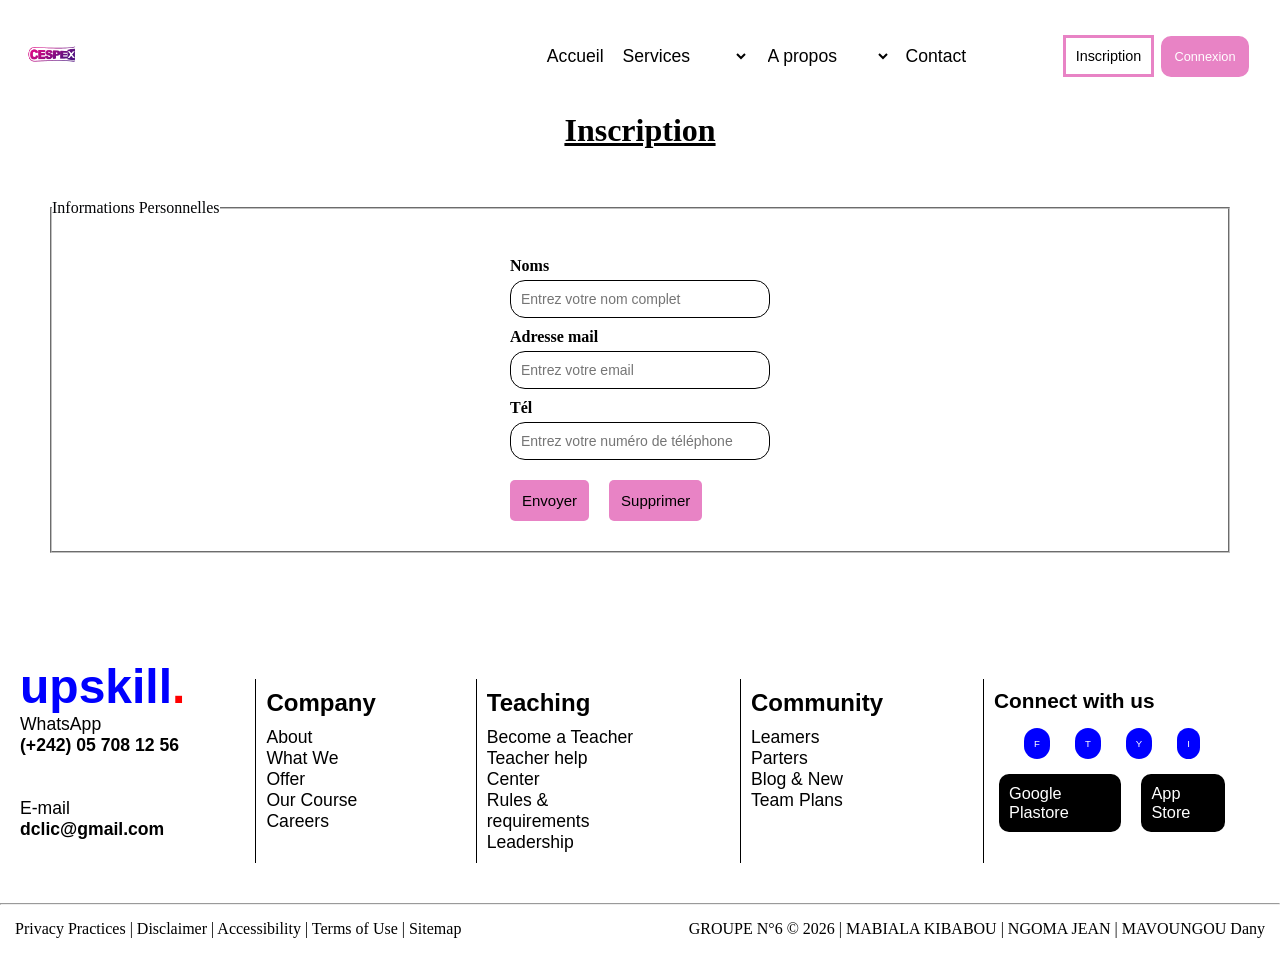
<file: projet/formulaire.html>
<!DOCTYPE html>
<html lang="en">
<head>
    <meta charset="UTF-8">
    <meta name="viewport" content="width=device-width, initial-scale=1.0">
    <title>Document</title>
    <link rel="stylesheet" href="styles.css">
</head>
<body>
    
    <!-- En-tête du formulaire -->
    <header>
        <div class="logo">
            <img src="../IMAGES/logo.png" alt="logo" width="17%">
        </div>
        <nav>
            <ul>
                <li><a href="index.html">Accueil</a></li>
                <li>
                    <select name="" id="">
                        <option value=""><a href="#">Services</a></option>
                        <option value=""><a href="#">Recherche</a></option>
                        <option value=""><a href="#">cours en ligne</a></option>
                    </select>
                </li>
                <li>
                    <select name="" id="">
                        <option value=""><a href="#">A propos</a></option>
                        <option value=""><a href="#">Témoignages</a></option>
                    </select>
                </li>
                <li><a href="formulaire.html">Contact</a></li>
            </ul>
        </nav>
        <div class="button">
            <button class="bt1">Inscription</button>
            <button class="bt2">Connexion</button>
        </div>
    </header>

    <!-- Corps du formulaire -->
<main>
        <!-- Titre --> 
        <h1><u>Inscription</u></h1>

    <fieldset>
        <legend>Informations Personnelles</legend>

        <form class="form-inscription">

            <!--champ nom-->
            <label for="nom">Noms</label>
            <input type="text" id="nom" name="nom" placeholder="Entrez votre nom complet" required> <br>

            <!--champ email-->
            <label for="email">Adresse mail</label>
            <input type="email" id="email" name="email" placeholder="Entrez votre email" required> <br>

            <!--champ numéro de téléphone-->
            <label for="tel">Tél</label>
            <input type="tel" id="tel" name="tel" placeholder="Entrez votre numéro de téléphone" required> <br>

            <!--buttons-->
            <div class="b">
                <button type="submit">Envoyer</button>
                <button type="submit">Supprimer</button>

            </div>
            

        </form>
    </fieldset>
</main>
<br><br>

    <!-- Pied du formulaire  -->
     <footer>
        <section class="footer">
            
            <div class="f1">
                <h3>upskill<span class="f1a">.</span></h3>
                <p>WhatsApp <br> <strong>(+242) 05 708 12 56</strong> </p> <br> <br> 

                <p>E-mail <br> <strong>dclic@gmail.com</strong></p>
            </div>

            <div class="f2">
                <h5>Company</h5>
                <p>About <br>What We Offer <br>Our Course <br>Careers</p>
            </div>

            <div class="f2">
                <h5>Teaching</h5>
                <p>Become a Teacher <br>Teacher help Center <br>Rules & requirements <br>Leadership</p>
            </div>

            <div class="f2">
                <h5>Community</h5>
                <p>Leamers <br>Parters <br>Blog & New <br>Team Plans</p>
            </div>

            <div class="f3">
                <h5>Connect with us</h5>
                <div class="f3a">
                    <p class="f3a1">F</p>
                    <p class="f3a1">T</p>
                    <p class="f3a1">Y</p>
                    <p class="f3a1">I</p>
                </div>
                <div class="f3b">
                    <p class="f3b1">Google Plastore</p>
                    <p class="f3b1">App Store</p>
                </div>
            </div>

        </section>
        <hr>
        <div class="f4">
            <p>Privacy Practices | Disclaimer | Accessibility | Terms of Use | Sitemap</p>
            <p>GROUPE N°6 &copy; 2026 | MABIALA KIBABOU | NGOMA JEAN | MAVOUNGOU Dany</p>
        </div>
    </footer>


</body>
</html>
</file>
<file: projet/styles.css>
*{
    margin: 0;
    padding: 0;
    box-sizing: border-box;
}
/* --- En tête de la page --- */
header {
    display: flex;
    align-items: center;
    justify-content: space-between;
    gap: 10%;
    margin: 15px;
}
/* --- Navigation --- */
nav ul {
    display: flex;
    list-style: none;
    align-items: center;
    gap: 4%;
    justify-content: space-evenly;
}
nav ul li a {
    text-decoration: none;
    font-size: 1.1rem;
    color: black;
    font-family: sans-serif;
}
nav ul li select {
    background-color: white;
    border: none;
    font-size: 1.1rem;
}
nav ul li select option a {
    color: black;
    text-decoration: none;
}
/* --- Boutton --- */
.button {
    display: flex;
    justify-content: center;
    align-items: center;
    margin: 20px;
    gap: 4%;
}
.bt1 {
    background-color: white;
    border: solid	#e883c5 ;
    padding: 10px;
    font-size: 0.9rem;
}
.bt2 {
    background-color: #e883c5;
    border: solid	#e883c5 ;
    border-radius: 10px;
    padding: 10px;
    font-size: 0.8rem;
    color: white;
}

/* Corps de la page */
/* ------ section ---------- */
.s1 {
    display: flex;
    align-items: center;
    padding: 60px 8%;
    height: 100vh;
    gap: 50px;
}
.s1 .titre {
    flex: 1;
    padding-right: 50px;
}
.s1 .titre h1 {
    font-size: 2.5rem;
    margin-bottom: 20px;
    font-family: sans-serif;
}
.s1 .titre p {
    margin-bottom: 30px;
    font-family: sans-serif;
}
.s1 .image {
    flex: 1;
    background-color: white;
    padding: 20px;
    border-radius: 20px;
}
.s1 .image img {
    width: 90%;
    border-radius: 20px;
}
.s1 .button1 .bt2 {
    margin: 20px;
}
.video {
    background-color: white;
    border-color: white;
}
.video a {
    text-decoration: none;
    font-size: 0.9rem;
    background-color: white;
    color: black;
}
.sec1 {
    justify-content: center;
    background-color: #e883c5;
    display: flex;
    align-items: center;
    padding: 40px 8%;
    gap: 50px;
}
.sec1 ul {
      display: flex;
      justify-content: center;
      list-style: none;
      gap: 20px;
}
.sec1 ul li {
    text-align: center;
    font-size: 1.3rem;
    color: white;
}

.video{
    margin: 10px;
    width: 50%;
}
video{
    border-radius: 20px;
}

/* ------ section 2 ---------- */
.s2{
    margin: 20px;
}
.s2 h2{
    text-align: center;
}
.recherche{
    display: flex;
    justify-content: center;
    margin: 25px;
    gap: 5px;
}
.inp{
    width: 40%;
    padding: 10PX;
    border-radius: 10px;
}
.bt5{
    background-color: #e883c5;
    border: none;
    width: 7%;
    border-radius: 10px;
}
.sec2{
    display: flex;
    justify-content: center;
    margin: 50px;
    padding: 20px;
    gap: 25px;
}
.sec2 .img2a{
    width: 47%;
    border-radius: 30px;
    border-radius: 2px s;
}
.sous-titre h3{
    text-align: center;
    font-family: sans-serif;
    font-size: 1.5rem;
    margin: 15px;
}
.sous-titre h3 span{
    color: #e883c5;
}
.sous-titre ul li div h4{
    font-family: sans-serif;
    
}

.sous-titre ul li{
    display: flex;
    justify-content: center;
    gap: 20px;
    margin: 30px;
}
.sous-titre ul li img{
    background-color: #e883c5;
    padding: 10px;
    border-radius: 50px;
    height: 60px;
    width: 60px;
}
.sous-titre ul li .im{
    background-color: #b972ff;
}
/* ------ section 3 ---------- */

.s3 {
    background-color: #e883c5;
    padding: 50px;
}
.s3a{
    margin: 30px;
}
.s3a  h3 {
    text-align: center;
    color: white;
    font-size: 1.8rem;
}

.s3a p{
    color: white;
    text-align: center;
}
 .s3 .cours {
    margin: 20px;
    display: flex;
    align-items: center;
    gap: 20px;
 }

 .cours .cours1{
    margin: 15px;
    background-color: white;
    border-radius: 20px;
 }

 .cours .cours1 img{
    width: 92%;
    border-radius: 20px;
    margin: 15px;
    height: 10%;
 } 
 .cours .cours1 p{
    margin: 15px;
 }

 /* ---- SECTION4 --------- */
 .s4{
    margin: 70px;
    display: flex;
    justify-content: center;
 }
 .sec4a{
    margin: 25px;
 }
 .sec4a1{
    font-size: 1.5rem;
    font-family: sans-serif;
    width: 60%;
 }

 .sec4a1 span{
    color: #e883c5;
 }
 .sec4a2{
    margin: 30px;
    display: flex;
    font-size: 1.05rem;
    font-family: sans-serif;
    gap: 30px;
 }
 .bt4{
    background-color: #e883c5;
    padding: 10px 30px;
    color: white;
    font-size: 1.1rem;
    border: none;
 }
 
 .sec4b img{
    width: 100%;
 }


 /* --- SECTION 5: TÉMOIGNAGES --- */
.s5 {
    background-color: #e883c5;
    padding: 80px 8%;
    text-align: center;
}
.s5 .sec5{
    color: white;
    font-size: 2rem;
}
.sec5a{
    margin: 20px;
    color: white;
    padding: 10px;
}

.temoignage {
    display: flex;
    gap: 30px;
    margin-top: 50px;
}

.temoignage1 {
    background: white;
    padding: 30px;
    border-radius: 20px;
    flex: 1;
    text-align: left;
    border: 1px solid #eee;
}

.tem1 {
    display: flex;
    align-items: center;
    gap: 15px;
    margin-bottom: 20px;
}

.tem1 img {
    width: 60px;
    height: 60px;
    border-radius: 50%;
    object-fit: cover;
}

/* ----- footer --------- */
.footer{
    display: flex;
    justify-content: center;
    margin: 20px;
    gap: 50px;
    font-family: sans-serif;
}
.f1{
    font-size: 1.1rem;
}
.f1 h3{
    color: blue;
    font-size: 3rem;
}
.f1 span{
    color: red;
}
.f2{
    font-size: 1.1rem;
    margin: 20px;
    border-left:1px solid ;
}
.f2 h5{
    font-size: 1.5rem;
    margin: 10px;
}
.f2 p{
    margin: 10px;
}
.f3{
   font-size: 1.02rem;
    margin: 20px;
    border-left:1px solid ; 
}
.f3 h5{
    font-size: 1.3rem;
    margin: 10px;
}
.f3a{
    margin: 15px;
    display: flex;
    justify-content: center;
    gap: 25px;
}
.f3a1{
    background-color: blue;
    padding: 10px;
    border-radius: 100px;
    font-size: 0.6rem;
    color: white;
}
.f3b{
    margin: 15px;
    display: flex;
    gap: 20px;
}
.f3b1{
    background-color: black;
    color: white;
    padding: 10px;
    border-radius: 10px;
}
.f4{
    display: flex;
    justify-content: space-between;
    margin: 15px;
}

/* --- formulaire ----- */

h1{
  text-align: center;
}

fieldset legend{
  color: #040507;
}

.form-inscription{
  padding: 30px;
  width: 320px;
  border-radius: 50px;
}

.form-inscription h2{
  text-align: center;
  margin-bottom: 20px;
}
.b{
    display: flex;
    gap: 20px;
}
fieldset{
    display: flex;
    align-items: center;
    justify-content: center;
    margin: 50px;;
}

.form-inscription label{
  display: block;
  margin-top: 10px;
  font-weight: bold;
}

.form-inscription input{
  width: 100%;
  padding: 10px;
  margin-top: 5px;
  border: 1px solid black;
  border-radius: 15px;
  font-size: 14px;
}

.form-inscription input:focus{
  border-color: #007BFF;
  outline: none;
}

.form-inscription button{
  padding: 12px;
  margin-top: 20px;
  background-color: #e883c5;
  color: black;
  border: none;
  border-radius: 5px;
  font-size: 15px;
  cursor: pointer;
  display: flex;
  justify-content: center;
  align-items: center;
}

.form-inscription button:hover{
  background-color: #0056b3;
}
fieldset{
  color: black;
}
</file>
